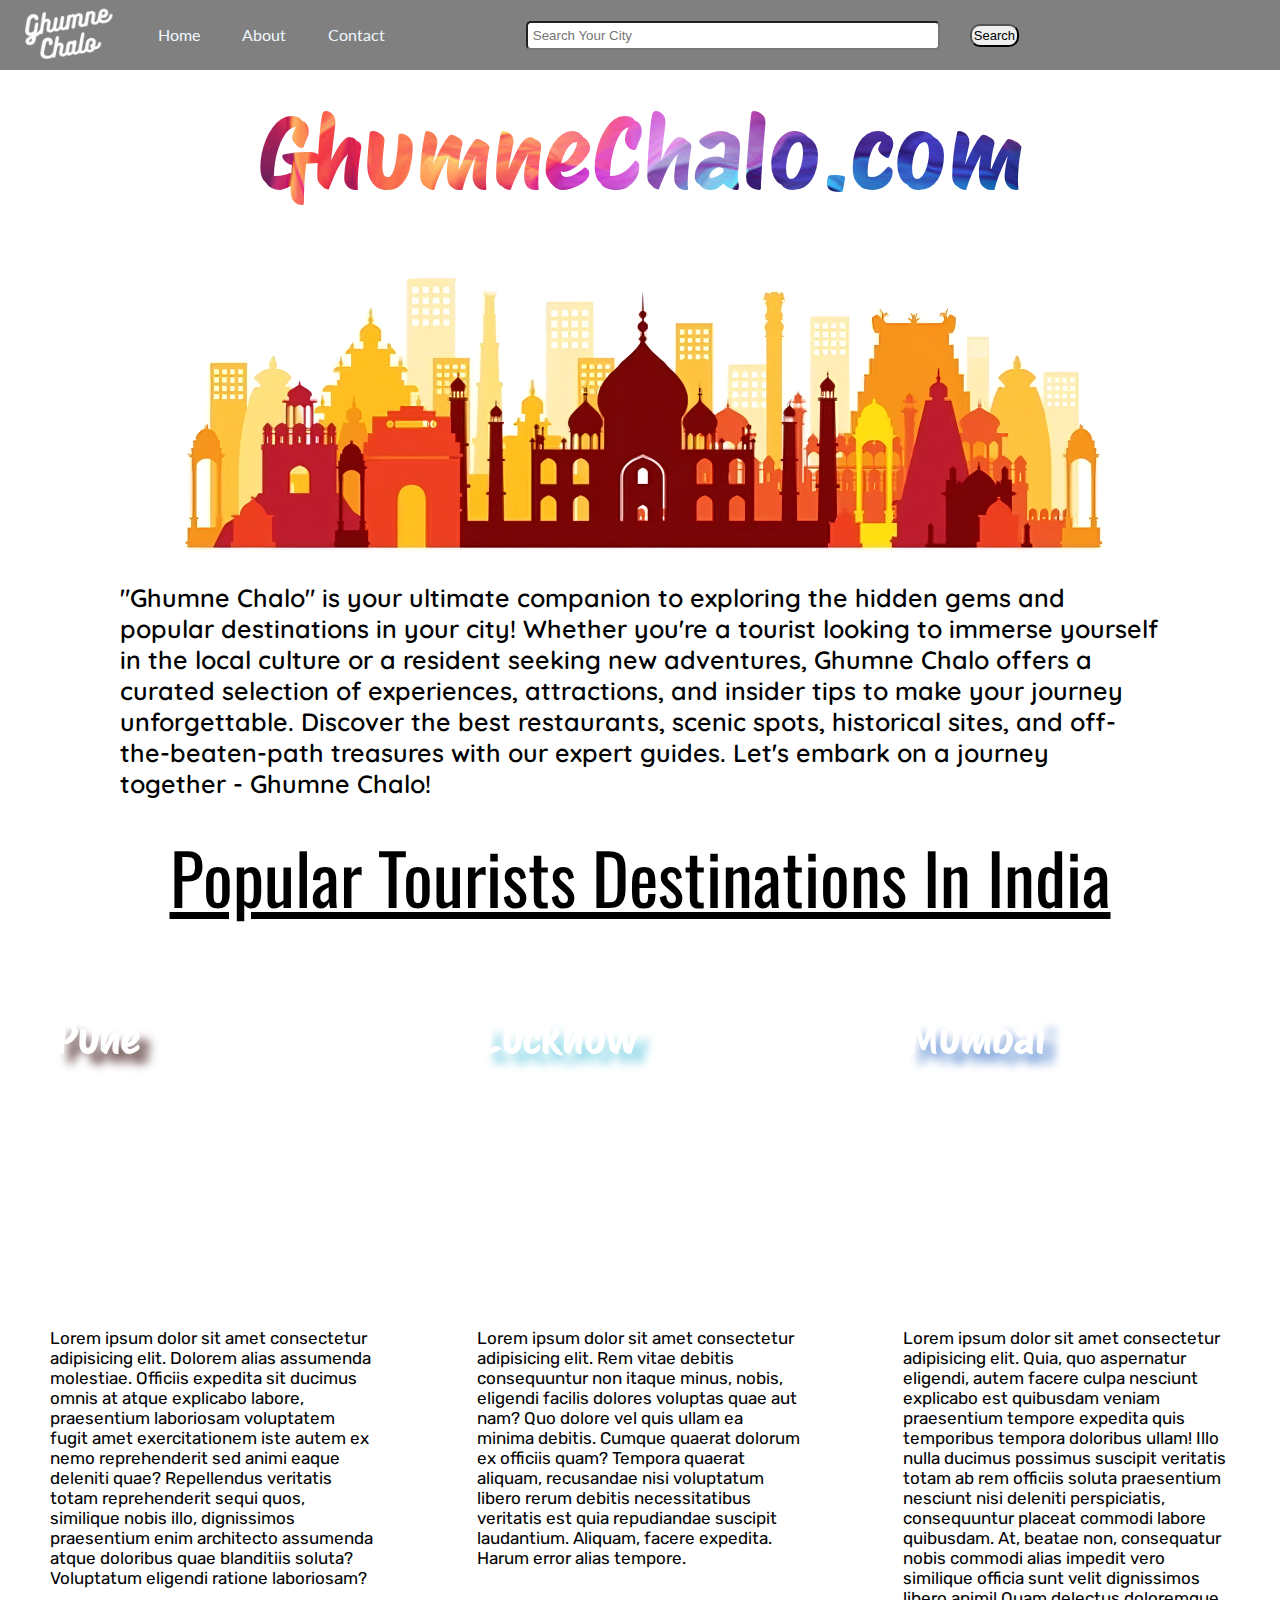
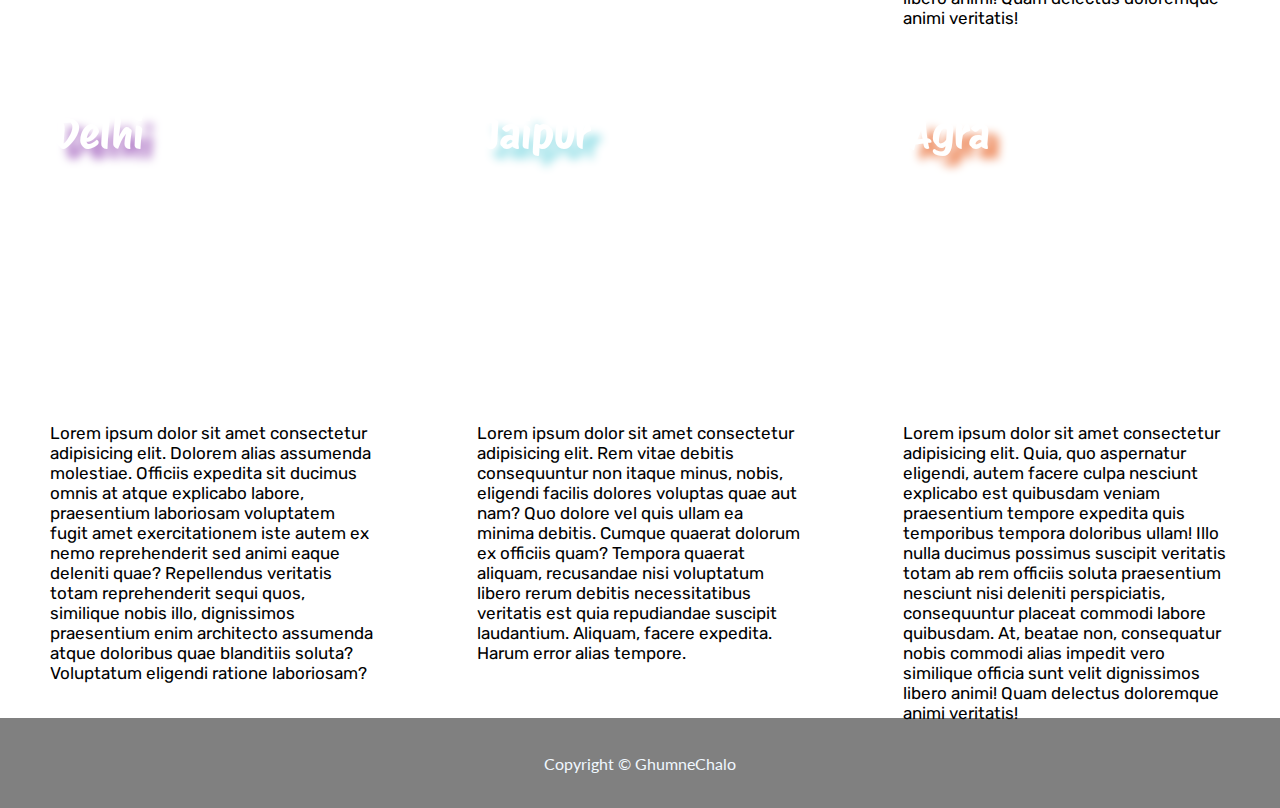
<file: index.html>
<!DOCTYPE html>
<html lang="en">
  <head>
    <meta charset="UTF-8" />
    <meta name="viewport" content="width=device-width, initial-scale=1.0" />
    <title>GhumneChalo</title>
    <link rel="stylesheet" href="style.css" />
    <link rel="stylesheet" href="utilities.css" />
  </head>

  <body>
    <header>
      <nav>
        <div class="logo">
          <img src="Resources/Ghumne.png" alt="logo" />
        </div>
        <ul>
          <li><a href="index.html">Home</a></li>
          <li><a href="about.html">About</a></li>
          <li><a href="contact.html">Contact</a></li>
        </ul>
        <div class="search">
          <input type="text" placeholder="Search Your City" />
          <button class="search_btn" type="button">Search</button>
        </div>
      </nav>
    </header>

    <main>
      <div class="container">
        <div class="slider">GhumneChalo.com</div>

        <div class="front-big-image">
          <img src="Resources/indiatourists.png" alt="" />
        </div>
        <div class="intro">
          "Ghumne Chalo" is your ultimate companion to exploring the hidden gems
          and popular destinations in your city! Whether you're a tourist
          looking to immerse yourself in the local culture or a resident seeking
          new adventures, Ghumne Chalo offers a curated selection of
          experiences, attractions, and insider tips to make your journey
          unforgettable. Discover the best restaurants, scenic spots, historical
          sites, and off-the-beaten-path treasures with our expert guides. Let's
          embark on a journey together - Ghumne Chalo!
        </div>

        <!-- <div class="small-image1">
                <img src="https://images.unsplash.com/photo-1548013146-72479768bada?q=80&w=1776&auto=format&fit=crop&ixlib=rb-4.0.3&ixid=M3wxMjA3fDB8MHxwaG90by1wYWdlfHx8fGVufDB8fHx8fA%3D%3D"
                    alt="">
            </div> -->
        
        <div class="heading-1">
            Popular Tourists Destinations In India
        </div>

        <div class="row-1">
          <div class="city1 cities">Pune</div>
          <div class="city2 cities">Lucknow</div>
          <div class="city3 cities">Mumbai</div>
        </div>

        <div class="row-1">
          <div class="city-intro">
            Lorem ipsum dolor sit amet consectetur adipisicing elit. Dolorem
            alias assumenda molestiae. Officiis expedita sit ducimus omnis at
            atque explicabo labore, praesentium laboriosam voluptatem fugit amet
            exercitationem iste autem ex nemo reprehenderit sed animi eaque
            deleniti quae? Repellendus veritatis totam reprehenderit sequi quos,
            similique nobis illo, dignissimos praesentium enim architecto
            assumenda atque doloribus quae blanditiis soluta? Voluptatum
            eligendi ratione laboriosam?
          </div>

          <div class="city-intro">
            Lorem ipsum dolor sit amet consectetur adipisicing elit. Rem vitae
            debitis consequuntur non itaque minus, nobis, eligendi facilis
            dolores voluptas quae aut nam? Quo dolore vel quis ullam ea minima
            debitis. Cumque quaerat dolorum ex officiis quam? Tempora quaerat
            aliquam, recusandae nisi voluptatum libero rerum debitis
            necessitatibus veritatis est quia repudiandae suscipit laudantium.
            Aliquam, facere expedita. Harum error alias tempore.
          </div>

          <div class="city-intro">
            Lorem ipsum dolor sit amet consectetur adipisicing elit. Quia, quo
            aspernatur eligendi, autem facere culpa nesciunt explicabo est
            quibusdam veniam praesentium tempore expedita quis temporibus
            tempora doloribus ullam! Illo nulla ducimus possimus suscipit
            veritatis totam ab rem officiis soluta praesentium nesciunt nisi
            deleniti perspiciatis, consequuntur placeat commodi labore
            quibusdam. At, beatae non, consequatur nobis commodi alias impedit
            vero similique officia sunt velit dignissimos libero animi! Quam
            delectus doloremque animi veritatis!
          </div>
        </div>

        <div class="row-1">
          <div class="city4 cities">Delhi</div>
          <div class="city5 cities">Jaipur</div>
          <div class="city6 cities">Agra</div>
        </div>

        <div class="row-1">
          <div class="city-intro">
            Lorem ipsum dolor sit amet consectetur adipisicing elit. Dolorem
            alias assumenda molestiae. Officiis expedita sit ducimus omnis at
            atque explicabo labore, praesentium laboriosam voluptatem fugit amet
            exercitationem iste autem ex nemo reprehenderit sed animi eaque
            deleniti quae? Repellendus veritatis totam reprehenderit sequi quos,
            similique nobis illo, dignissimos praesentium enim architecto
            assumenda atque doloribus quae blanditiis soluta? Voluptatum
            eligendi ratione laboriosam?
          </div>

          <div class="city-intro">
            Lorem ipsum dolor sit amet consectetur adipisicing elit. Rem vitae
            debitis consequuntur non itaque minus, nobis, eligendi facilis
            dolores voluptas quae aut nam? Quo dolore vel quis ullam ea minima
            debitis. Cumque quaerat dolorum ex officiis quam? Tempora quaerat
            aliquam, recusandae nisi voluptatum libero rerum debitis
            necessitatibus veritatis est quia repudiandae suscipit laudantium.
            Aliquam, facere expedita. Harum error alias tempore.
          </div>

          <div class="city-intro">
            Lorem ipsum dolor sit amet consectetur adipisicing elit. Quia, quo
            aspernatur eligendi, autem facere culpa nesciunt explicabo est
            quibusdam veniam praesentium tempore expedita quis temporibus
            tempora doloribus ullam! Illo nulla ducimus possimus suscipit
            veritatis totam ab rem officiis soluta praesentium nesciunt nisi
            deleniti perspiciatis, consequuntur placeat commodi labore
            quibusdam. At, beatae non, consequatur nobis commodi alias impedit
            vero similique officia sunt velit dignissimos libero animi! Quam
            delectus doloremque animi veritatis!
          </div>
        </div>
      </div>
    </main>

    <footer class="flex-all-center">
      <p class="text-center">Copyright &copy; GhumneChalo</p>
    </footer>
  </body>
</html>
</file>
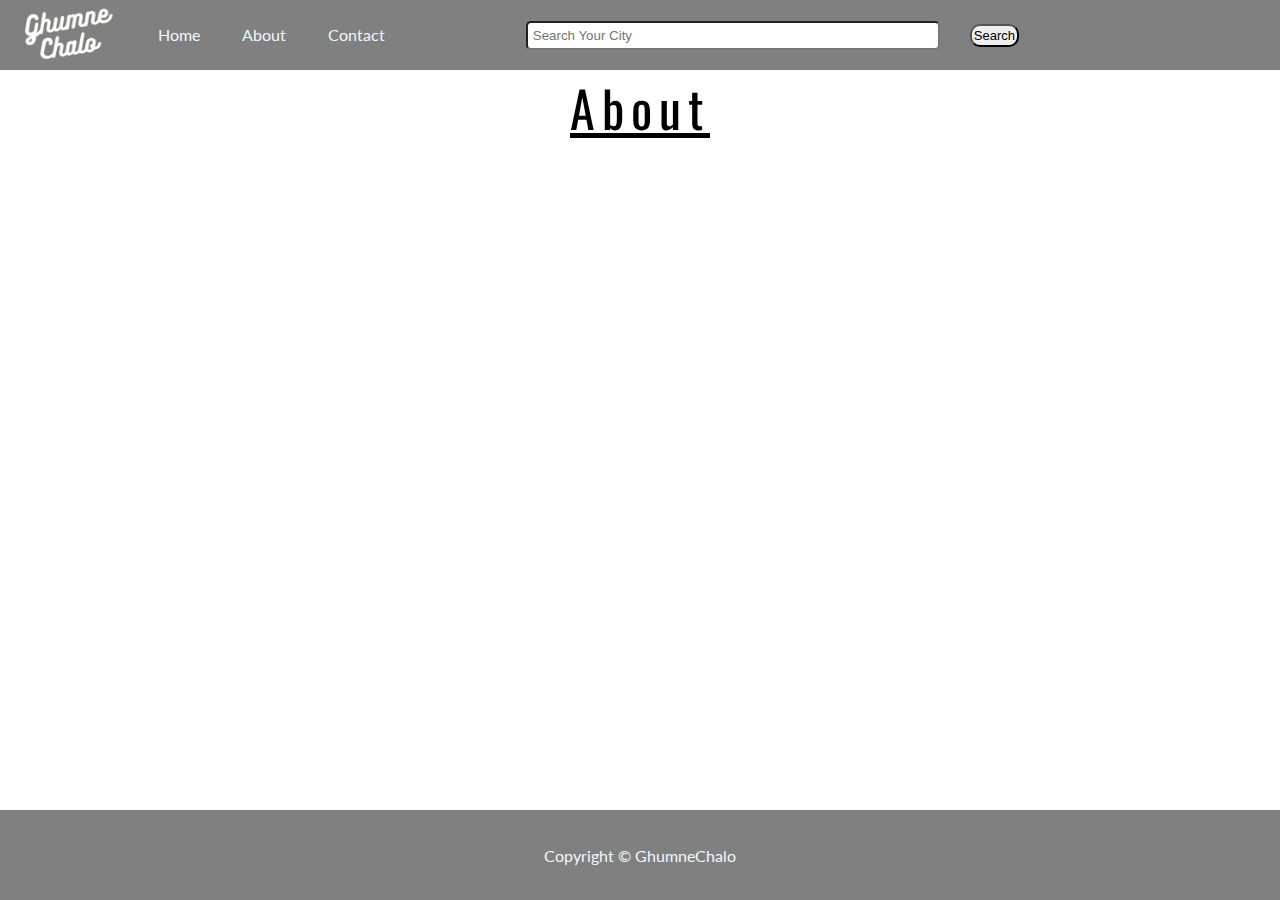
<file: about.html>
<!DOCTYPE html>
<html lang="en">
  <head>
    <meta charset="UTF-8" />
    <meta name="viewport" content="width=device-width, initial-scale=1.0" />
    <title>About Section</title>
    <link rel="stylesheet" href="utilities.css">
    <style>
      @import url("https://fonts.googleapis.com/css2?family=Lato:ital,wght@0,100;0,300;0,400;0,700;0,900;1,100;1,300;1,400;1,700;1,900&display=swap");
      @import url("https://fonts.googleapis.com/css2?family=Protest+Riot&display=swap");
      @import url("https://fonts.googleapis.com/css2?family=Rubik:ital,wght@0,300..900;1,300..900&display=swap");
      @import url("https://fonts.googleapis.com/css2?family=Oswald:wght@200..700&display=swap");
      @import url("https://fonts.googleapis.com/css2?family=Oswald:wght@200..700&family=Quicksand:wght@300..700&display=swap");
      /* It is used to define a variable with a value which can be used further */
    
      :root {
        --main-bg-color: grey;
      }

      * {
        margin: 0;
        padding: 0;
      }

      header {
        background-color: var(--main-bg-color);
      }

      header nav {
        display: flex;
      }

      .logo {
        display: flex;
        justify-content: center;
        align-items: center;
      }

      .logo img {
        height: 60px;
        padding: 0 15px;
      }

      nav ul {
        height: 70px;
        display: flex;
        justify-content: flex-start;
        align-items: center;
      }

      nav ul li {
        list-style: none;
        padding: 0 21px;
      }

      nav ul li a {
        text-decoration: none;
        color: aliceblue;
        font-family: "Lato", sans-serif;
      }

      nav ul li a:hover {
        color: white;
        font-style: bold;
        font-size: 17px;
      }

      .search {
        display: flex;
        align-items: center;
        padding: 0 120px;
      }

      .search input {
        width: 400px;
        height: 15px;
        padding: 5px;
        border-radius: 5px;
      }

      .search button {
        margin: 0 30px;
        padding: 2px;
        border-radius: 10px;
        font-size: 13px;
      }

      .container {
        min-height: calc(100vh - 70px - 10vh);
      }

      .main-heading{
        display: flex;
        justify-content: center;
        font-size: 50px;
        font-family: "Oswald", sans-serif;
        text-decoration: underline;
        margin: 0px 20px;
        letter-spacing: 0.14em;
      }
      footer {
        height: 10vh;
        background-color: var(--main-bg-color);
        color: aliceblue;
        font-family: "Lato", sans-serif;
      }
    </style>
  </head>
  <body>
    <header>
      <nav>
        <div class="logo">
          <img src="Resources/Ghumne.png" alt="logo" />
        </div>
        <ul>
          <li><a href="index.html">Home</a></li>
          <li><a href="about.html">About</a></li>
          <li><a href="contact.html">Contact</a></li>
        </ul>
        <div class="search">
          <input type="text" placeholder="Search Your City" />
          <button class="search_btn" type="button">Search</button>
        </div>
      </nav>
    </header>

    <main>
        <div class="container">
            <div class="main-heading">
                About
            </div>
        </div>

    </main>

    <footer class="flex-all-center">
        <p class="text-center">Copyright &copy; GhumneChalo</p>
      </footer>
  </body>
</html>
</file>
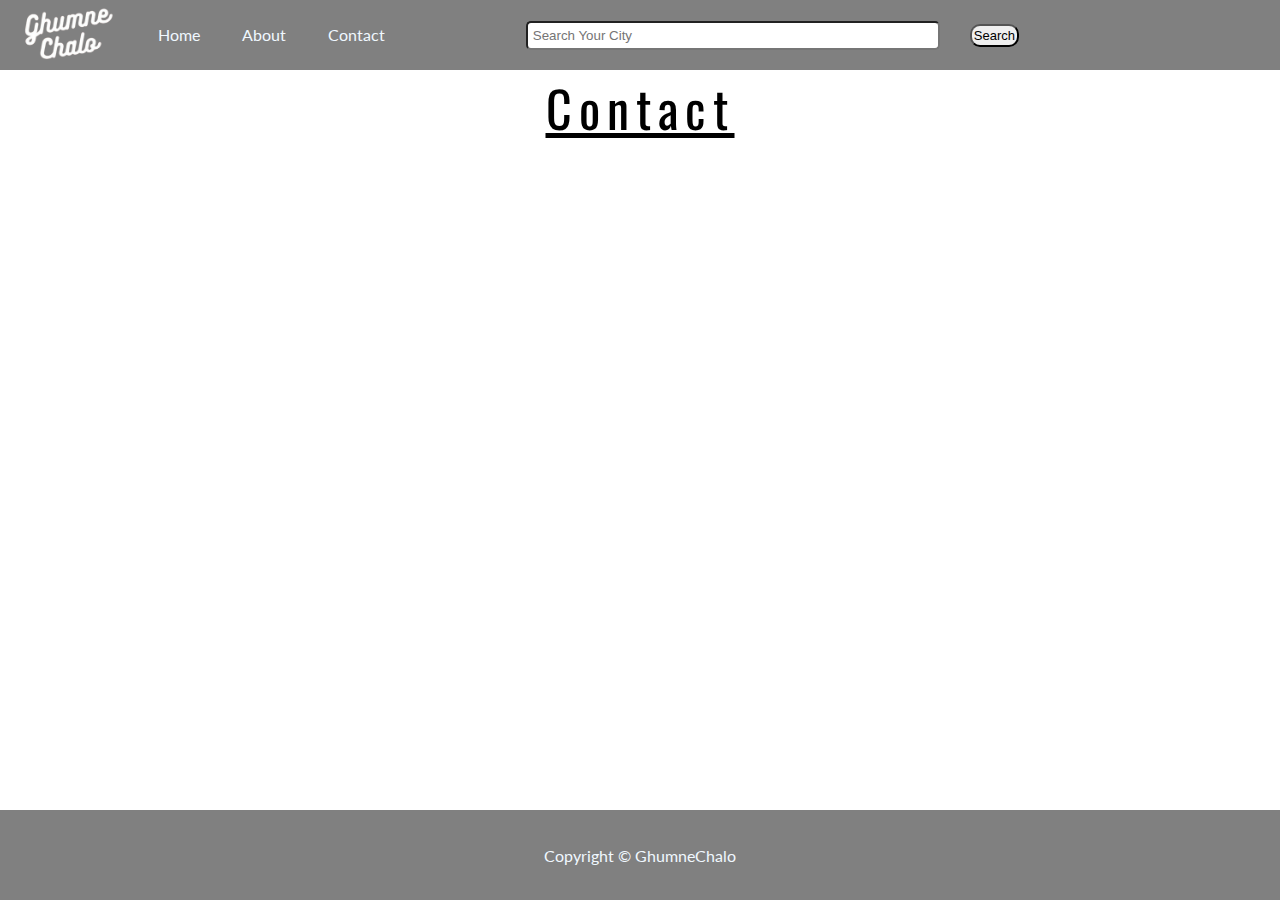
<file: contact.html>
<!DOCTYPE html>
<html lang="en">
  <head>
    <meta charset="UTF-8" />
    <meta name="viewport" content="width=device-width, initial-scale=1.0" />
    <title>Contact section</title>
    <link rel="stylesheet" href="utilities.css">
    <style>
      @import url("https://fonts.googleapis.com/css2?family=Lato:ital,wght@0,100;0,300;0,400;0,700;0,900;1,100;1,300;1,400;1,700;1,900&display=swap");
      @import url("https://fonts.googleapis.com/css2?family=Protest+Riot&display=swap");
      @import url("https://fonts.googleapis.com/css2?family=Rubik:ital,wght@0,300..900;1,300..900&display=swap");
      @import url("https://fonts.googleapis.com/css2?family=Oswald:wght@200..700&display=swap");
      @import url("https://fonts.googleapis.com/css2?family=Oswald:wght@200..700&family=Quicksand:wght@300..700&display=swap");
      /* It is used to define a variable with a value which can be used further */

      :root {
        --main-bg-color: grey;
      }

      * {
        margin: 0;
        padding: 0;
      }

      header {
        background-color: var(--main-bg-color);
      }

      header nav {
        display: flex;
      }

      .logo {
        display: flex;
        justify-content: center;
        align-items: center;
      }

      .logo img {
        height: 60px;
        padding: 0 15px;
      }

      nav ul {
        height: 70px;
        display: flex;
        justify-content: flex-start;
        align-items: center;
      }

      nav ul li {
        list-style: none;
        padding: 0 21px;
      }

      nav ul li a {
        text-decoration: none;
        color: aliceblue;
        font-family: "Lato", sans-serif;
      }

      nav ul li a:hover {
        color: white;
        font-style: bold;
        font-size: 17px;
      }

      .search {
        display: flex;
        align-items: center;
        padding: 0 120px;
      }

      .search input {
        width: 400px;
        height: 15px;
        padding: 5px;
        border-radius: 5px;
      }

      .search button {
        margin: 0 30px;
        padding: 2px;
        border-radius: 10px;
        font-size: 13px;
      }

      .container {
        min-height: calc(100vh - 70px - 10vh);
      }

      .main-heading{
        display: flex;
        justify-content: center;
        font-size: 50px;
        font-family: "Oswald", sans-serif;
        text-decoration: underline;
        margin: 0px 20px;
        letter-spacing: 0.14em;
      }

      footer {
        height: 10vh;
        background-color: var(--main-bg-color);
        color: aliceblue;
        font-family: "Lato", sans-serif;
      }
    </style>
  </head>
  <body>
    <header>
      <nav>
        <div class="logo">
          <img src="Resources/Ghumne.png" alt="logo" />
        </div>
        <ul>
          <li><a href="index.html">Home</a></li>
          <li><a href="about.html">About</a></li>
          <li><a href="contact.html">Contact</a></li>
        </ul>
        <div class="search">
          <input type="text" placeholder="Search Your City" />
          <button class="search_btn" type="button">Search</button>
        </div>
      </nav>
    </header>

    <main>
        <div class="container">
            <div class="main-heading">
                Contact
            </div>
        </div>
    </main>

    <footer class="flex-all-center">
      <p class="text-center">Copyright &copy; GhumneChalo</p>
    </footer>
  </body>
</html>
</file>
<file: style.css>
@import url("https://fonts.googleapis.com/css2?family=Lato:ital,wght@0,100;0,300;0,400;0,700;0,900;1,100;1,300;1,400;1,700;1,900&display=swap");
@import url("https://fonts.googleapis.com/css2?family=Protest+Riot&display=swap");
@import url("https://fonts.googleapis.com/css2?family=Rubik:ital,wght@0,300..900;1,300..900&display=swap");
@import url("https://fonts.googleapis.com/css2?family=Oswald:wght@200..700&display=swap");
@import url("https://fonts.googleapis.com/css2?family=Oswald:wght@200..700&family=Quicksand:wght@300..700&display=swap");
/* It is used to define a variable with a value which can be used further */

:root {
  --main-bg-color: grey;
}

* {
  margin: 0;
  padding: 0;
}

header {
  background-color: var(--main-bg-color);
}

header nav {
  display: flex;
}

.logo {
  display: flex;
  justify-content: center;
  align-items: center;
}

.logo img {
  height: 60px;
  padding: 0 15px;
}

nav ul {
  height: 70px;
  display: flex;
  justify-content: flex-start;
  align-items: center;
}

nav ul li {
  list-style: none;
  padding: 0 21px;
}

nav ul li a {
  text-decoration: none;
  color: aliceblue;
  font-family: "Lato", sans-serif;
}

nav ul li a:hover {
  color: white;
  font-style: bold;
  font-size: 17px;
}

.search {
  display: flex;
  align-items: center;
  padding: 0 120px;
}

.search input {
  width: 400px;
  height: 15px;
  padding: 5px;
  border-radius: 5px;
}

.search button {
  margin: 0 30px;
  padding: 2px;
  border-radius: 10px;
  font-size: 13px;
}

.container {
  min-height: calc(100vh - 70px - 10vh);
}

.slider {
  width: 100%;
  height: 25vh;
  background-image: url(Resources/bg_imagelogo.jpg);
  background-size: cover;
  background-position: center;
  font-size: 100px;
  font-family: "Protest Riot", sans-serif;
  font-weight: 400;
  margin: 23px auto -75px auto;

  text-align: center;
  background-clip: text;
  -webkit-background-clip: text;
  color: transparent;
}

.front-big-image {
  display: flex;
  justify-content: center;
}

.intro {
  display: flex;
  justify-content: center;
  margin: 25px 120px;
  font-family: "Quicksand", sans-serif;
  font-size: 25px;
  font-weight: 600;
  color: black;
}
.heading-1 {
  display: flex;
  justify-content: center;
  font-family: "Oswald", sans-serif;
  font-size: 70px;
  text-decoration: underline;
}

.row-1 {
  display: flex;
  justify-content: space-between;
}

.cities {
  width: 35vw;
  height: 30vh;
  font-size: 42px;
  color: white;
  padding: 5px;
  margin: 80px 50px 15px 50px;
  font-family: "Protest Riot", sans-serif;
}

.cities:hover {
  width: 36vw;
  height: 32vh;
  font-size: 60px;
  color: white;
  padding: 5px;
  margin: 75px 45px 15px 45px;
  font-family: "Protest Riot", sans-serif;
}

.city1 {
  background-image: url("https://images.herzindagi.info/image/2022/Oct/places-to-visit-in-pune.jpg");
  background-size: cover;
  filter: drop-shadow(10px 10px 5px rgb(106, 76, 76));
}

.city2 {
  background-image: url("https://ihplb.b-cdn.net/wp-content/uploads/2021/01/Rumi_Darwaja-lucknow.jpg");
  background-size: cover;
  filter: drop-shadow(10px 10px 5px rgb(147, 218, 233));
}

.city3 {
  background-image: url("https://media2.thrillophilia.com/images/photos/000/041/109/original/1584271952_shutterstock_749994316.jpg?gravity=center&width=1280&height=642&crop=fill&quality=auto&fetch_format=auto&flags=strip_profile&format=jpg&sign_url=true");
  background-size: cover;
  filter: drop-shadow(10px 10px 5px rgb(124, 162, 218));
}

.city4 {
  background-image: url("https://www.holidify.com/images/bgImages/DELHI.jpg");
  background-size: cover;
  filter: drop-shadow(10px 10px 5px rgb(173, 116, 197));
}

.city5 {
  background-image: url("https://www.hikenavigator.com/wp-content/uploads/2022/03/Tourist-Places-Of-Jaipur.jpg");
  background-size: cover;
  filter: drop-shadow(10px 10px 5px rgb(150, 223, 231));
}

.city6 {
  background-image: url("https://www.tourmyindia.com/blog//wp-content/uploads/2022/05/Best-Places-to-Visit-in-Agra-UP.jpg");
  background-size: cover;
  filter: drop-shadow(10px 10px 5px rgb(236, 129, 80));
}
.city-intro {
  width: 35vw;
  height: 30vh;
  font-size: 17px;
  color: black;
  margin: 25px 50px;
  font-family: "Rubik", sans-serif;
}

footer {
  height: 10vh;
  background-color: var(--main-bg-color);
  color: aliceblue;
  font-family: "Lato", sans-serif;
}
</file>
<file: utilities.css>
.flex-all-center{
    display: flex;
    justify-content: center;
    align-items: center;
}
</file>
